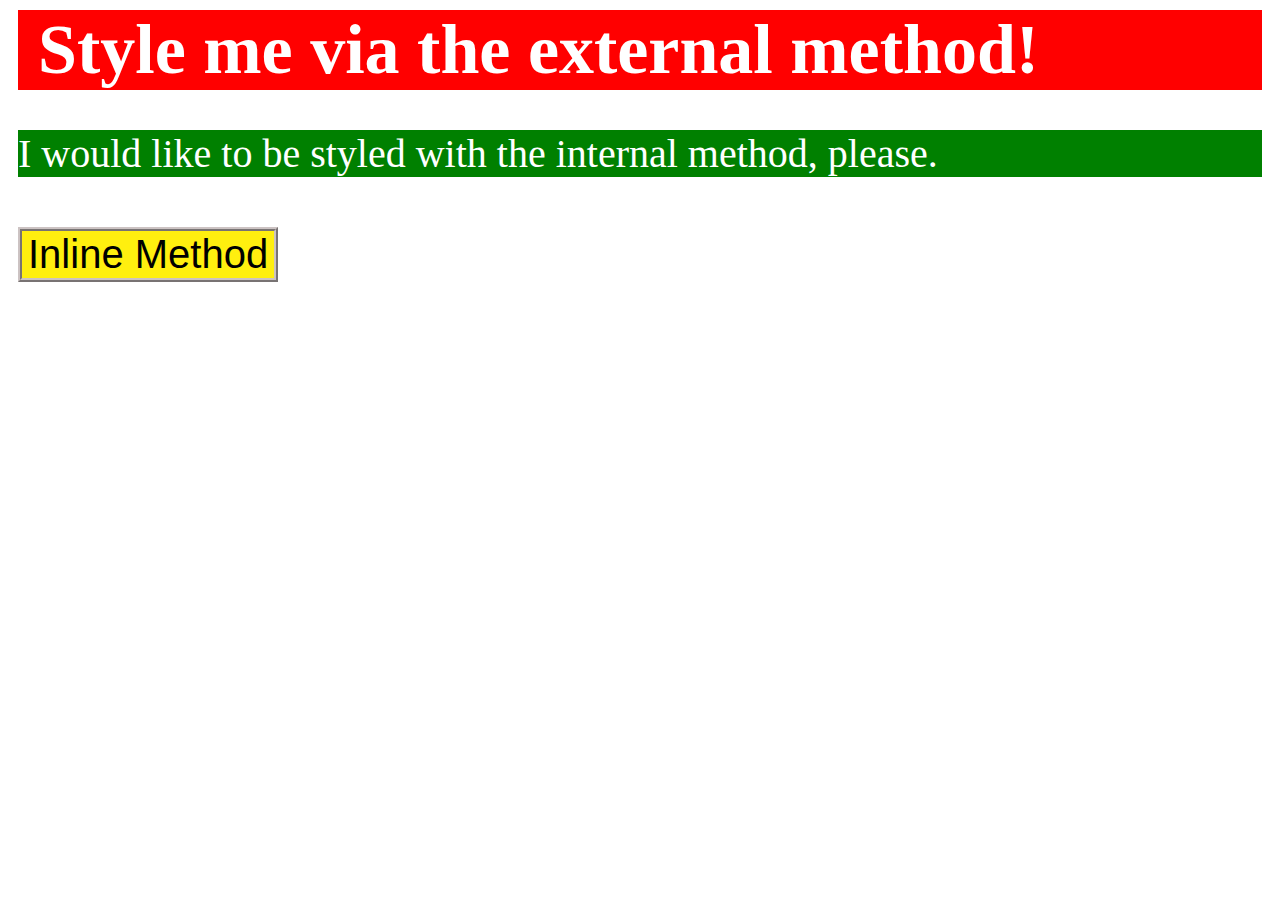
<file: foundations/01-css-methods/index.html>
<!DOCTYPE html>
<html lang="en">
  <head>
    <meta charset="UTF-8">
    <meta http-equiv="X-UA-Compatible" content="IE=edge">
    <meta name="viewport" content="width=device-width, initial-scale=1.0">
    <link rel="stylesheet" href="styles.css">
    <style>
      #int{
        background-color: green;
        color: white;
        font-size: 40px;
        margin: 40px 10px;

      }
    </style>
    <title>Methods for Adding CSS</title>
  </head>

  <body>
    <div class="ext">Style me via the external method!</div>
    <p id="int">I would like to be styled with the internal method, please.</p>
    <button style="
    background-color: rgb(255, 239, 15);
    border: 4px ridge rgb(204, 195, 195);
    font-size: 40px;
    margin: 10px;
    ">Inline Method</button>
  </body>
</html>
</file>
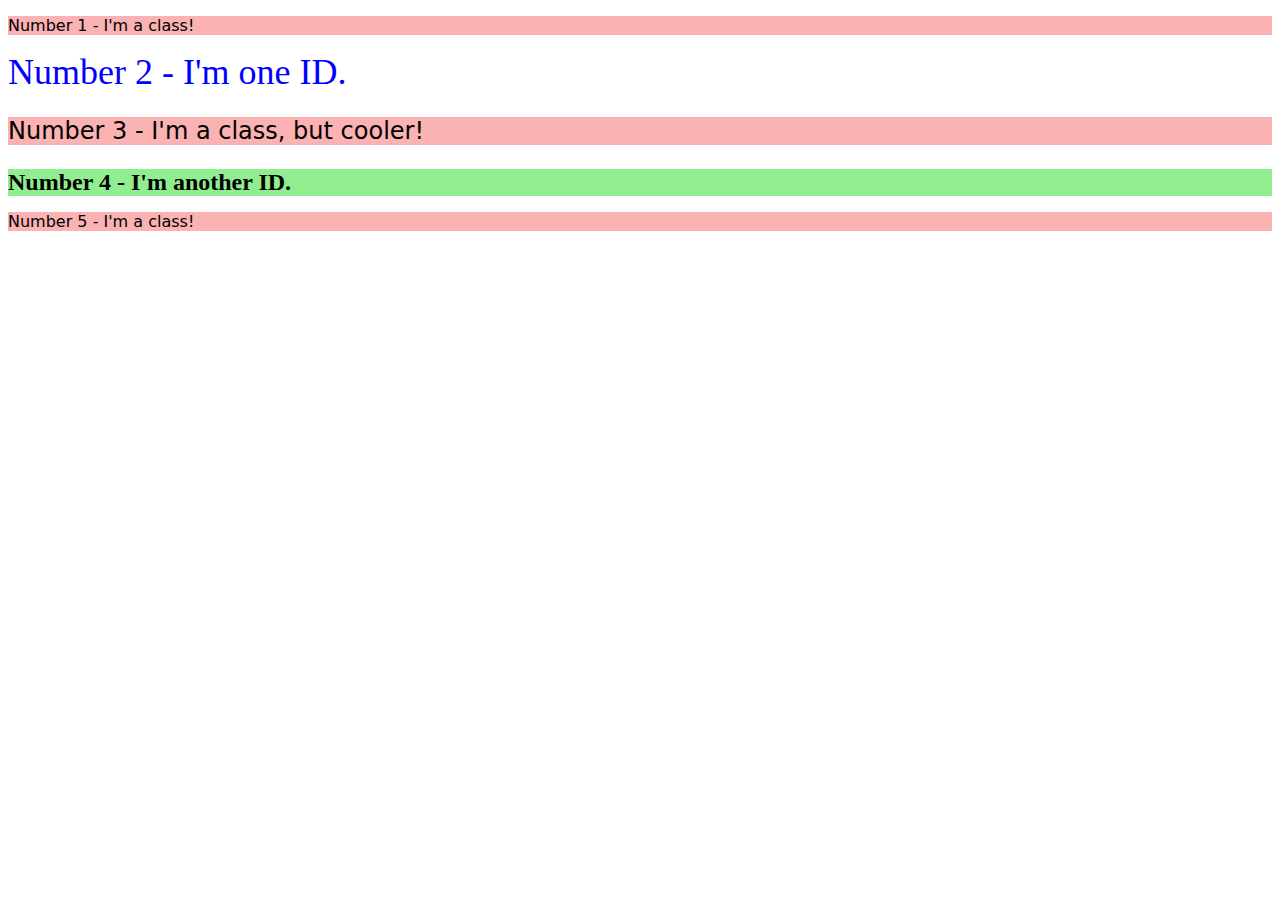
<file: foundations/02-class-id-selectors/index.html>
<!DOCTYPE html>
<html lang="en">
  <head>
    <meta charset="UTF-8">
    <meta http-equiv="X-UA-Compatible" content="IE=edge">
    <meta name="viewport" content="width=device-width, initial-scale=1.0">
    <title>Class and ID Selectors</title>
    <link rel="stylesheet" href="style.css">
  </head>
  <body>
    <div class="odd">
      <p >Number 1 - I'm a class!</p>
    </div>
    <div id="second">
      Number 2 - I'm one ID.
    </div>
    <div class="odd">
      <p id="third">Number 3 - I'm a class, but cooler!</p>
    </div>
    <div id="forth">
      Number 4 - I'm another ID.
    </div>
    <div class="odd">    
      <p>Number 5 - I'm a class!</p>
    </div>
  </body>
</html>
</file>
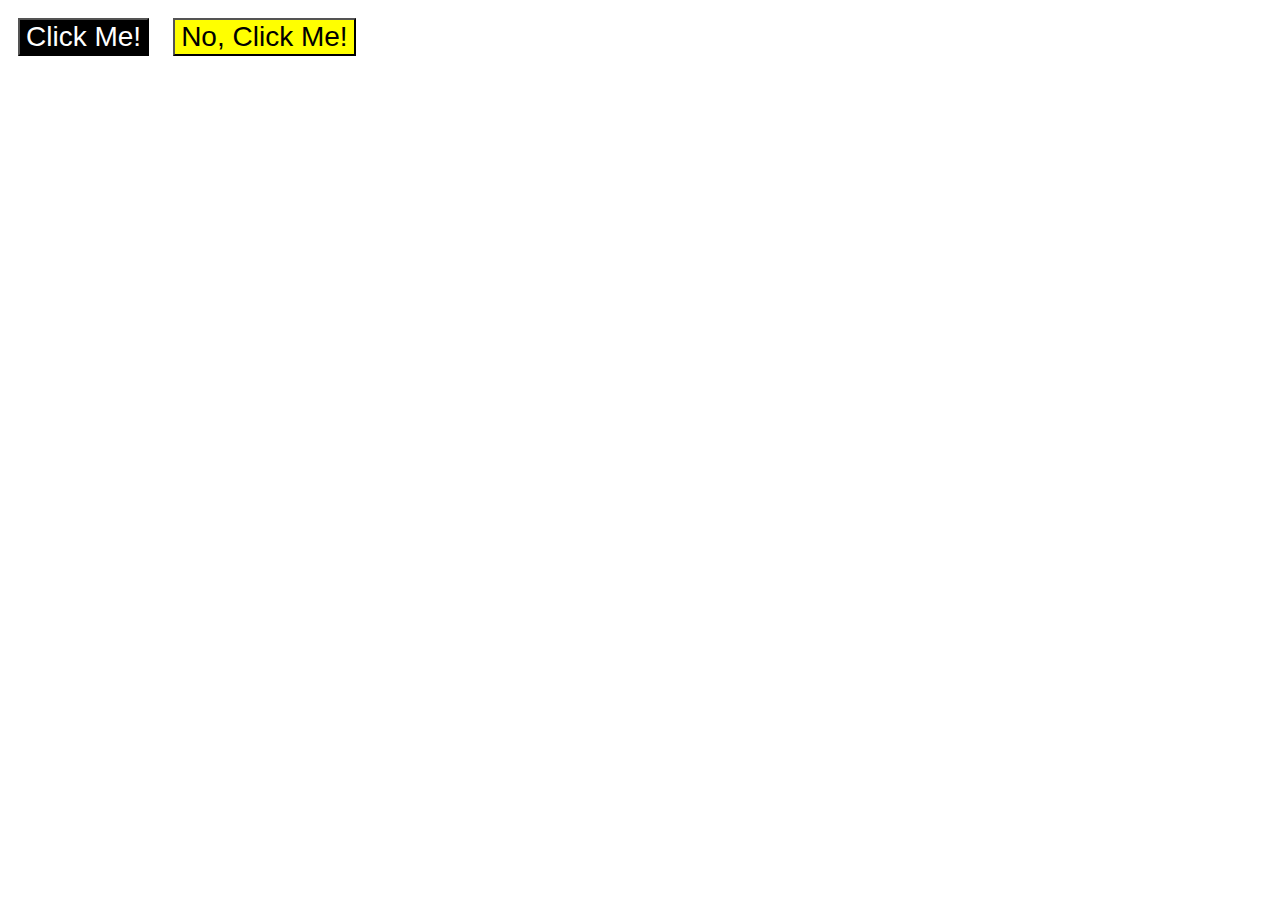
<file: foundations/03-grouping-selectors/index.html>
<!DOCTYPE html>
<html lang="en">
  <head>
    <meta charset="UTF-8">
    <meta http-equiv="X-UA-Compatible" content="IE=edge">
    <meta name="viewport" content="width=device-width, initial-scale=1.0">
    <title>Grouping Selectors</title>
    <link rel="stylesheet" href="style.css">
  </head>
  <body>
    <button id="first" class="btn">Click Me!</button>
    <button id="second" class="btn">No, Click Me!</button>
  </body>
</html>
</file>
<file: foundations/01-css-methods/styles.css>
.ext{

    margin: 10px;
    padding: 0 20px;
    width: auto;
    background-color: red;
    color: white;
    font-weight: bold;
    font-size: 70px;
}
</file>
<file: foundations/02-class-id-selectors/style.css>
.odd{
    background-color: rgb(250, 178, 178);
    font-family: Verdana, "DejaVu Sans", sans-serif;
}

#second{
    color: blue;
    font-size: 36px;
}

#third{
    font-size:24px ;
}

#forth{
    background-color: lightgreen;
    font-size: 24px;
    font-weight: bold;
}
</file>
<file: foundations/03-grouping-selectors/style.css>
.btn{
    font-size: 28px;
    font-family: "Helvetica", "Times New Roman", sans-serif;
    margin: 10px;
}

#first {
    background-color: black;
    color: white;
}

#second{
    background-color: yellow;
}
</file>
